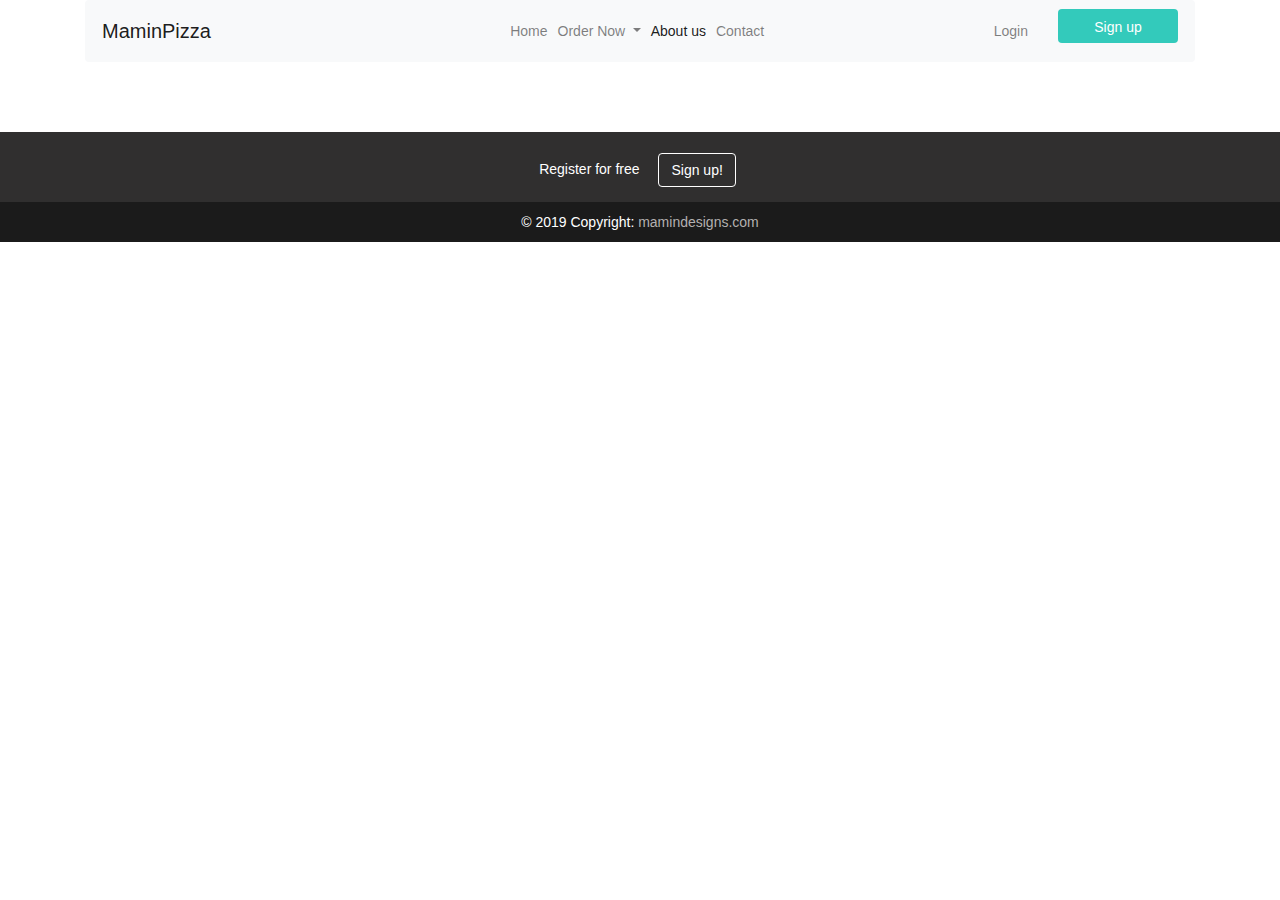
<file: about.html>
<!DOCTYPE html>
 <html>
    <head>
        <meta charset="utf-8">
        <meta http-equiv="X-UA-Compatible" content="IE=edge">
        <title>My Pizza Shop</title>
        <meta name="description" content="">
        <meta name="viewport" content="width=device-width, initial-scale=1">
        <link rel="stylesheet" href="css/bootstrap.css">
        <link rel="stylesheet" href="main.css">
        <link rel="stylesheet" href="about.css">
        <!--links for login form-->
        <link href="https://fonts.googleapis.com/css?family=Varela+Round" rel="stylesheet">
    <link rel="stylesheet" href="https://fonts.googleapis.com/icon?family=Material+Icons">
    <link rel="stylesheet" href="https://maxcdn.bootstrapcdn.com/font-awesome/4.7.0/css/font-awesome.min.css">
    <link rel="stylesheet" href="https://maxcdn.bootstrapcdn.com/bootstrap/3.3.7/css/bootstrap.min.css">
    <script src="https://ajax.googleapis.com/ajax/libs/jquery/1.12.4/jquery.min.js"></script>
    <script src="https://maxcdn.bootstrapcdn.com/bootstrap/3.3.7/js/bootstrap.min.js"></script>
    
    <script type="text/javascript">
        // Prevent dropdown menu from closing when click inside the form
        $(document).on("click", ".navbar-right .dropdown-menu", function(e){
            e.stopPropagation();
        });
    </script>
    
</head>
    <body>
        <div class="container">
                <nav class="navbar navbar-expand-lg navbar-light bg-light">
                        <a class="navbar-brand" href="index.html">MaminPizza</a>
                        <button class="navbar-toggler" type="button" data-toggle="collapse" data-target="#navbarSupportedContent" aria-controls="navbarSupportedContent" aria-expanded="false" aria-label="Toggle navigation">
                          <span class="navbar-toggler-icon"></span>
                        </button>
                      
                        <div class="collapse navbar-collapse" id="navbarSupportedContent">
                          <ul class="navbar-nav mr-auto">

                            <li class="nav-item">
                              <a class="nav-link" href="index.html">Home <span class="sr-only">(current)</span></a>
                            </li>

                            <li class="nav-item dropdown">
                              <a class="nav-link dropdown-toggle" href="#" id="navbarDropdown" role="button" data-toggle="dropdown" aria-haspopup="true" aria-expanded="false">
                                Order Now
                              </a>
                              <div class="dropdown-menu" aria-labelledby="navbarDropdown">
                                <a class="dropdown-item" href="menu.html">Pizza</a> <!--create menu page with 3 sections for pizzas, drinks & sides -->
                                <a class="dropdown-item" href="menu.html">Drinks</a> <!--link to menu page - middle to drinks with id -->
                                <div class="dropdown-divider"></div>
                                <a class="dropdown-item" href="menu.html">Sides</a> <!--link to menu page bottom-->
                              </div>
                            </li>

                            <li class="nav-item active">
                                    <a class="nav-link" href="#">About us</a>
                            </li>

                            <li class="nav-item">
                              <a class="nav-link" href="contact.html" tabindex="-1" aria-disabled="true">Contact</a>
                            </li>

                          </ul>
                          <!-- <form class="form-inline my-2 my-lg-0">
                            <input class="form-control mr-sm-2" type="search" placeholder="Search" aria-label="Search">
                            <button class="btn btn-outline-success my-2 my-sm-0" type="submit">Search</button>
                          </form> -->

                          <!--login-->
                          <ul class="nav navbar-nav navbar-right ml-auto">			
                                <li class="nav-item">
                                    <a data-toggle="dropdown" class="nav-link dropdown-toggle" href="#">Login</a>
                                    <ul class="dropdown-menu form-wrapper">					
                                        <li>
                                            <form action="/examples/actions/confirmation.php" method="post">
                                                <p class="hint-text">Sign in with your social media account</p>
                                                <div class="form-group social-btn clearfix">
                                                    <a href="#" class="btn btn-primary pull-left"><i class="fa fa-facebook"></i> Facebook</a>
                                                    <a href="#" class="btn btn-info pull-right"><i class="fa fa-twitter"></i> Twitter</a>
                                                </div>
                                                <div class="or-seperator"><b>or</b></div>
                                                <div class="form-group">
                                                    <input type="text" class="form-control" placeholder="Username" required="required">
                                                </div>
                                                <div class="form-group">
                                                    <input type="password" class="form-control" placeholder="Password" required="required">
                                                </div>
                                                <input type="submit" class="btn btn-primary btn-block" value="Login">
                                                <div class="form-footer">
                                                    <a href="#">Forgot Your password?</a>
                                                </div>
                                            </form>
                                        </li>
                                    </ul>
                                </li>
                                <li class="nav-item" id="signUp">
                                    <a href="#" data-toggle="dropdown" class="btn btn-primary dropdown-toggle get-started-btn mt-1 mb-1">Sign up</a>
                                    <ul class="dropdown-menu form-wrapper">					
                                        <li>
                                            <form action="/examples/actions/confirmation.php" method="post">
                                                <p class="hint-text">Fill in this form to create your account!</p>
                                                <div class="form-group">
                                                    <input type="text" class="form-control" placeholder="Username" required="required">
                                                </div>
                                                <div class="form-group">
                                                    <input type="password" class="form-control" placeholder="Password" required="required">
                                                </div>
                                                <div class="form-group">
                                                    <input type="password" class="form-control" placeholder="Confirm Password" required="required">
                                                </div>
                                                <div class="form-group">
                                                    <label class="checkbox-inline"><input type="checkbox" required="required"> I accept the <a href="#">Terms &amp; Conditions</a></label>
                                                </div>
                                                <input type="submit" class="btn btn-primary btn-block" value="Sign up">
                                            </form>
                                        </li>
                                    </ul>
                                </li>
                            </ul>

                        </div>
                      </nav>
        </div>

        <!-- Footer -->
<footer class="page-footer font-small unique-color-dark pt-4">

        <!-- Footer Elements -->
        <div class="container">
      
          <!-- Call to action -->
          <ul class="list-unstyled list-inline text-center py-2">
            <li class="list-inline-item">
              <h5 class="mb-1">Register for free</h5>
            </li>
            <li class="list-inline-item">
              <a href="#!" class="btn btn-outline-white btn-rounded">Sign up!</a>
            </li>
          </ul>
          <!-- Call to action -->
      
        </div>
        <!-- Footer Elements -->
      
        <!-- Copyright -->
        <div class="footer-copyright text-center py-3">© 2019 Copyright:
          <a href="https://mamindesigns.com/"> mamindesigns.com</a>
        </div>
        <!-- Copyright -->
      
      </footer>
      <!-- Footer -->
            
            <script src="js/bootstrap.min.js" async defer></script>
            <script src="https://ajax.googleapis.com/ajax/libs/jquery/3.3.1/jquery.min.js"></script>
        </body>
    </html>
</file>
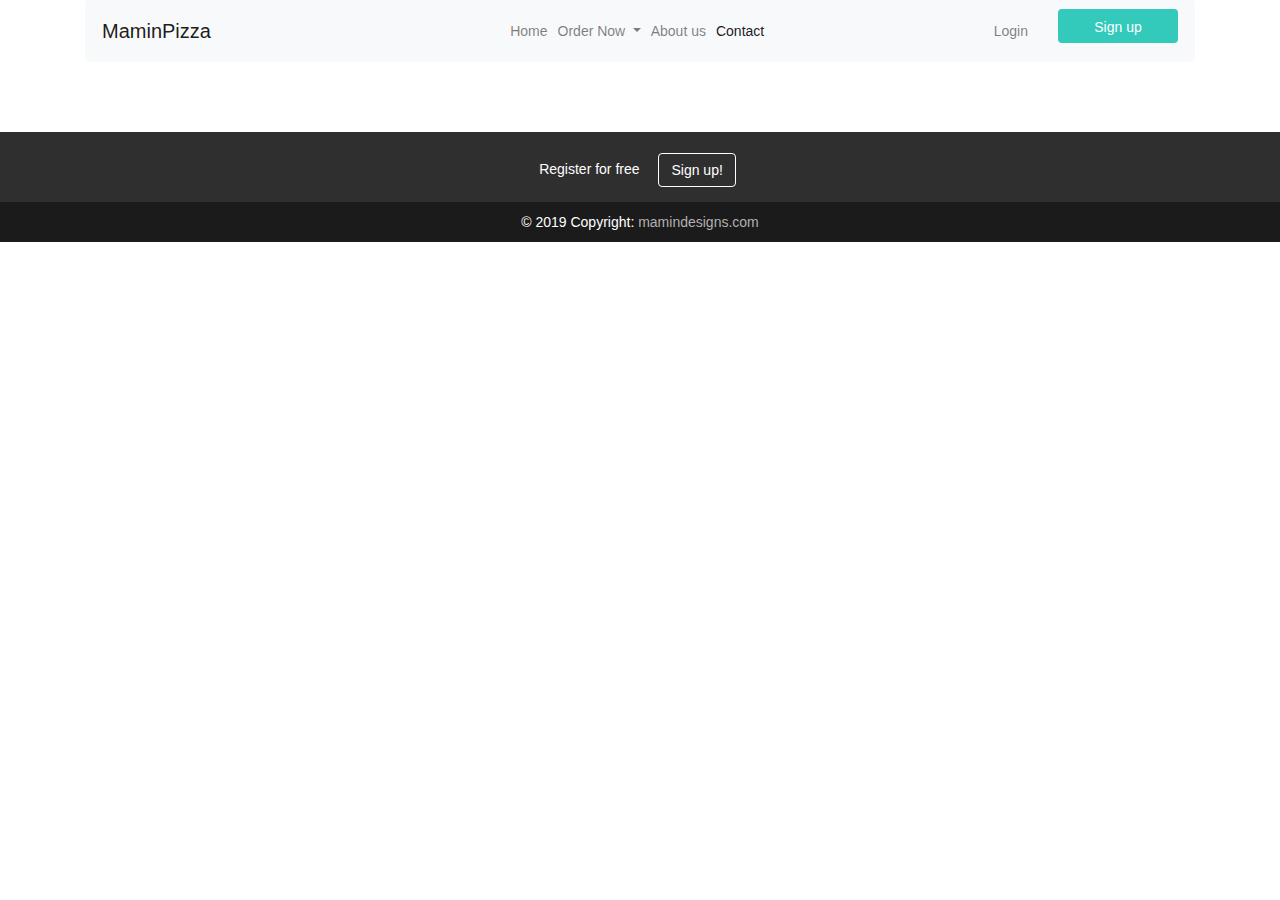
<file: contact.html>
<!DOCTYPE html>
 <html>
    <head>
        <meta charset="utf-8">
        <meta http-equiv="X-UA-Compatible" content="IE=edge">
        <title>My Pizza Shop</title>
        <meta name="description" content="">
        <meta name="viewport" content="width=device-width, initial-scale=1">
        <link rel="stylesheet" href="css/bootstrap.css">
        <link rel="stylesheet" href="main.css">
        <link rel="stylesheet" href="about.css">
        <!--links for login form-->
        <link href="https://fonts.googleapis.com/css?family=Varela+Round" rel="stylesheet">
    <link rel="stylesheet" href="https://fonts.googleapis.com/icon?family=Material+Icons">
    <link rel="stylesheet" href="https://maxcdn.bootstrapcdn.com/font-awesome/4.7.0/css/font-awesome.min.css">
    <link rel="stylesheet" href="https://maxcdn.bootstrapcdn.com/bootstrap/3.3.7/css/bootstrap.min.css">
    <script src="https://ajax.googleapis.com/ajax/libs/jquery/1.12.4/jquery.min.js"></script>
    <script src="https://maxcdn.bootstrapcdn.com/bootstrap/3.3.7/js/bootstrap.min.js"></script>
    
    <script type="text/javascript">
        // Prevent dropdown menu from closing when click inside the form
        $(document).on("click", ".navbar-right .dropdown-menu", function(e){
            e.stopPropagation();
        });
    </script>
    
</head>
    <body>
        <div class="container">
                <nav class="navbar navbar-expand-lg navbar-light bg-light">
                        <a class="navbar-brand" href="index.html">MaminPizza</a>
                        <button class="navbar-toggler" type="button" data-toggle="collapse" data-target="#navbarSupportedContent" aria-controls="navbarSupportedContent" aria-expanded="false" aria-label="Toggle navigation">
                          <span class="navbar-toggler-icon"></span>
                        </button>
                      
                        <div class="collapse navbar-collapse" id="navbarSupportedContent">
                          <ul class="navbar-nav mr-auto">

                            <li class="nav-item">
                              <a class="nav-link" href="index.html">Home <span class="sr-only">(current)</span></a>
                            </li>

                            <li class="nav-item dropdown">
                              <a class="nav-link dropdown-toggle" href="#" id="navbarDropdown" role="button" data-toggle="dropdown" aria-haspopup="true" aria-expanded="false">
                                Order Now
                              </a>
                              <div class="dropdown-menu" aria-labelledby="navbarDropdown">
                                <a class="dropdown-item" href="menu.html">Pizza</a> <!--create menu page with 3 sections for pizzas, drinks & sides -->
                                <a class="dropdown-item" href="menu.html">Drinks</a> <!--link to menu page - middle to drinks with id -->
                                <div class="dropdown-divider"></div>
                                <a class="dropdown-item" href="menu.html">Sides</a> <!--link to menu page bottom-->
                              </div>
                            </li>

                            <li class="nav-item ">
                                    <a class="nav-link" href="about.html">About us</a>
                            </li>

                            <li class="nav-item active">
                              <a class="nav-link" href="contact.html" tabindex="-1" aria-disabled="true">Contact</a>
                            </li>

                          </ul>
                          <!-- <form class="form-inline my-2 my-lg-0">
                            <input class="form-control mr-sm-2" type="search" placeholder="Search" aria-label="Search">
                            <button class="btn btn-outline-success my-2 my-sm-0" type="submit">Search</button>
                          </form> -->

                          <!--login-->
                          <ul class="nav navbar-nav navbar-right ml-auto">			
                                <li class="nav-item">
                                    <a data-toggle="dropdown" class="nav-link dropdown-toggle" href="#">Login</a>
                                    <ul class="dropdown-menu form-wrapper">					
                                        <li>
                                            <form action="/examples/actions/confirmation.php" method="post">
                                                <p class="hint-text">Sign in with your social media account</p>
                                                <div class="form-group social-btn clearfix">
                                                    <a href="#" class="btn btn-primary pull-left"><i class="fa fa-facebook"></i> Facebook</a>
                                                    <a href="#" class="btn btn-info pull-right"><i class="fa fa-twitter"></i> Twitter</a>
                                                </div>
                                                <div class="or-seperator"><b>or</b></div>
                                                <div class="form-group">
                                                    <input type="text" class="form-control" placeholder="Username" required="required">
                                                </div>
                                                <div class="form-group">
                                                    <input type="password" class="form-control" placeholder="Password" required="required">
                                                </div>
                                                <input type="submit" class="btn btn-primary btn-block" value="Login">
                                                <div class="form-footer">
                                                    <a href="#">Forgot Your password?</a>
                                                </div>
                                            </form>
                                        </li>
                                    </ul>
                                </li>
                                <li class="nav-item" id="signUp">
                                    <a href="#" data-toggle="dropdown" class="btn btn-primary dropdown-toggle get-started-btn mt-1 mb-1">Sign up</a>
                                    <ul class="dropdown-menu form-wrapper">					
                                        <li>
                                            <form action="/examples/actions/confirmation.php" method="post">
                                                <p class="hint-text">Fill in this form to create your account!</p>
                                                <div class="form-group">
                                                    <input type="text" class="form-control" placeholder="Username" required="required">
                                                </div>
                                                <div class="form-group">
                                                    <input type="password" class="form-control" placeholder="Password" required="required">
                                                </div>
                                                <div class="form-group">
                                                    <input type="password" class="form-control" placeholder="Confirm Password" required="required">
                                                </div>
                                                <div class="form-group">
                                                    <label class="checkbox-inline"><input type="checkbox" required="required"> I accept the <a href="#">Terms &amp; Conditions</a></label>
                                                </div>
                                                <input type="submit" class="btn btn-primary btn-block" value="Sign up">
                                            </form>
                                        </li>
                                    </ul>
                                </li>
                            </ul>
                            <!--login-->

                        </div>
                      </nav>
        </div>

        <!-- Footer -->
<footer class="page-footer font-small unique-color-dark pt-4">

        <!-- Footer Elements -->
        <div class="container">
      
          <!-- Call to action -->
          <ul class="list-unstyled list-inline text-center py-2">
            <li class="list-inline-item">
              <h5 class="mb-1">Register for free</h5>
            </li>
            <li class="list-inline-item">
              <a href="#!" class="btn btn-outline-white btn-rounded">Sign up!</a>
            </li>
          </ul>
          <!-- Call to action -->
      
        </div>
        <!-- Footer Elements -->
      
        <!-- Copyright -->
        <div class="footer-copyright text-center py-3">© 2019 Copyright:
          <a href="https://mamindesigns.com/"> mamindesigns.com</a>
        </div>
        <!-- Copyright -->
      
      </footer>
      <!-- Footer -->
            
            <script src="js/bootstrap.min.js" async defer></script>
            <script src="https://ajax.googleapis.com/ajax/libs/jquery/3.3.1/jquery.min.js"></script>
        </body>
    </html>
</file>
<file: main.css>
.carHeader {
    padding-bottom: 50px;
    font-size: 65px;
    text-transform: uppercase;
    text-align: center;
    color: rgba(0, 0, 0, 0.753);
    letter-spacing: 5px;
}
.carousel-item p {
    padding-bottom: 100px;
    font-size: 15px;
    letter-spacing: 10px;
    padding-top: 10px;
}
.carousel-item h5 {
    color: rgba(0, 0, 0, 0.753);
    text-transform: uppercase;
    font-size: 20px;
    letter-spacing: 7px;
}
footer  {
    background-color: rgb(48, 47, 47);
    margin-top: 50px;
}
footer .container h5 {
    color: white;
}
footer .container li a {
    color: white;
    border: 1px solid white;
}
footer .footer-copyright {
    background-color: rgb(27, 27, 27);
    color: white;
}
footer .footer-copyright a {
    color: rgb(179, 176, 176);
}
.navbar .navbar-nav {
    margin-left: 25%;
}

#testimonialSection .row {
    /*  margin was creating horizontal scroll bar*/
    margin: 0px;
}

@media (max-width: 414px){
    .carousel-caption {
        display: block;
    }
    .carHeader {
        display: block;
        padding-bottom: 50px;
        font-size: 25px;
        text-transform: uppercase;
        text-align: center;
        color: rgba(0, 0, 0, 0.753);
        letter-spacing: 5px;
    }
    .carousel-item p {
        display: block;
        padding-bottom: 100px;
        font-size: 13px;
        letter-spacing: 3px;
        padding-top: 10px;
    }
    .carousel-item h5 {
        display: block;
        color: rgba(0, 0, 0, 0.753);
        text-transform: uppercase;
        font-size: 15px;
        letter-spacing: 4px;
    }
}
</file>
<file: about.css>
body{
    font-family: 'Varela Round', sans-serif;
}
.form-control {
    box-shadow: none;		
    font-weight: normal;
    font-size: 13px;
}
.form-control:focus {
    border-color: #33cabb;
    box-shadow: 0 0 8px rgba(0,0,0,0.1);
}
.navbar-header.col {
    padding: 0 !important;
}	
.navbar {
    background: #fff;
    padding-left: 16px;
    padding-right: 16px;
    border-bottom: 1px solid #dfe3e8;
    border-radius: 0;
}
.nav-link img {
    border-radius: 50%;
    width: 36px;
    height: 36px;
    margin: -8px 0;
    float: left;
    margin-right: 10px;
}
.navbar .navbar-brand, .navbar .navbar-brand:hover, .navbar .navbar-brand:focus {
    padding-left: 0;
    font-size: 20px;
    padding-right: 50px;
}
.navbar .navbar-brand b {
    font-weight: bold;
    color: #33cabb;		
}
.navbar .form-inline {
    display: inline-block;
}
.navbar .nav li {
    position: relative;
}
.navbar .nav li a {
    color: #888;
}
.search-box {
    position: relative;
}	
.search-box input {
    padding-right: 35px;
    border-color: #dfe3e8;
    border-radius: 4px !important;
    box-shadow: none
}
.search-box .input-group-addon {
    min-width: 35px;
    border: none;
    background: transparent;
    position: absolute;
    right: 0;
    z-index: 9;
    padding: 7px;
    height: 100%;
}
.search-box i {
    color: #a0a5b1;
    font-size: 19px;
}
.navbar .nav .btn-primary, .navbar .nav .btn-primary:active {
    color: #fff;
    background: #33cabb;
    padding-top: 8px;
    padding-bottom: 6px;
    vertical-align: middle;
    border: none;
}	
.navbar .nav .btn-primary:hover, .navbar .nav .btn-primary:focus {		
    color: #fff;
    outline: none;
    background: #31bfb1;
}
.navbar .navbar-right li:first-child a {
    padding-right: 30px;
}
.navbar .nav-item i {
    font-size: 18px;
}
.navbar .dropdown-item i {
    font-size: 16px;
    min-width: 22px;
}
.navbar ul.nav li.active a, .navbar ul.nav li.open > a {
    background: transparent !important;
}	
.navbar .nav .get-started-btn {
    min-width: 120px;
    margin-top: 8px;
    margin-bottom: 8px;
}
.navbar ul.nav li.open > a.get-started-btn {
    color: #fff;
    background: #31bfb1 !important;
}
.navbar .dropdown-menu {
    border-radius: 1px;
    border-color: #e5e5e5;
    box-shadow: 0 2px 8px rgba(0,0,0,.05);
}
.navbar .nav .dropdown-menu li {
    color: #999;
    font-weight: normal;
}
.navbar .nav .dropdown-menu li a, .navbar .nav .dropdown-menu li a:hover, .navbar .nav .dropdown-menu li a:focus {
    padding: 8px 20px;
    line-height: normal;
}
.navbar .navbar-form {
    border: none;
}
.navbar .dropdown-menu.form-wrapper {
    width: 280px;
    padding: 20px;
    left: auto;
    right: 0;
    font-size: 14px;
}
.navbar .dropdown-menu.form-wrapper a {		
    color: #33cabb;
    padding: 0 !important;
}
.navbar .dropdown-menu.form-wrapper a:hover{
    text-decoration: underline;
}
.navbar .form-wrapper .hint-text {
    text-align: center;
    margin-bottom: 15px;
    font-size: 13px;
}
.navbar .form-wrapper .social-btn .btn, .navbar .form-wrapper .social-btn .btn:hover {
    color: #fff;
    margin: 0;
    padding: 0 !important;
    font-size: 13px;
    border: none;
    transition: all 0.4s;
    text-align: center;
    line-height: 34px;
    width: 47%;
    text-decoration: none;
}	
.navbar .social-btn .btn-primary {
    background: #507cc0;
}
.navbar .social-btn .btn-primary:hover {
    background: #4676bd;
}
.navbar .social-btn .btn-info {
    background: #64ccf1;
}
.navbar .social-btn .btn-info:hover {
    background: #4ec7ef;
}
.navbar .social-btn .btn i {
    margin-right: 5px;
    font-size: 16px;
    position: relative;
    top: 2px;
}
.navbar .form-wrapper .form-footer {
    text-align: center;
    padding-top: 10px;
    font-size: 13px;
}
.navbar .form-wrapper .form-footer a:hover{
    text-decoration: underline;
}
.navbar .form-wrapper .checkbox-inline input {
    margin-top: 3px;
}
.or-seperator {
    margin-top: 32px;
    text-align: center;
    border-top: 1px solid #e0e0e0;
}
.or-seperator b {
    color: #666;
    padding: 0 8px;
    width: 30px;
    height: 30px;
    font-size: 13px;
    text-align: center;
    line-height: 26px;
    background: #fff;
    display: inline-block;
    border: 1px solid #e0e0e0;
    border-radius: 50%;
    position: relative;
    top: -15px;
    z-index: 1;
}
.navbar .checkbox-inline {
    font-size: 13px;
}
.navbar .navbar-right .dropdown-toggle::after {
    display: none;
}
@media (min-width: 1200px){
    .form-inline .input-group {
        width: 300px;
        margin-left: 30px;
    }
}
@media (max-width: 768px){
    .navbar .dropdown-menu.form-wrapper {
        width: 100%;
        padding: 10px 15px;
        background: transparent;
        border: none;
    }
    .navbar .form-inline {
        display: block;
    }
    .navbar .input-group {
        width: 100%;
    }
    .navbar .nav .btn-primary, .navbar .nav .btn-primary:active {
        display: block;
    }
}
</file>
